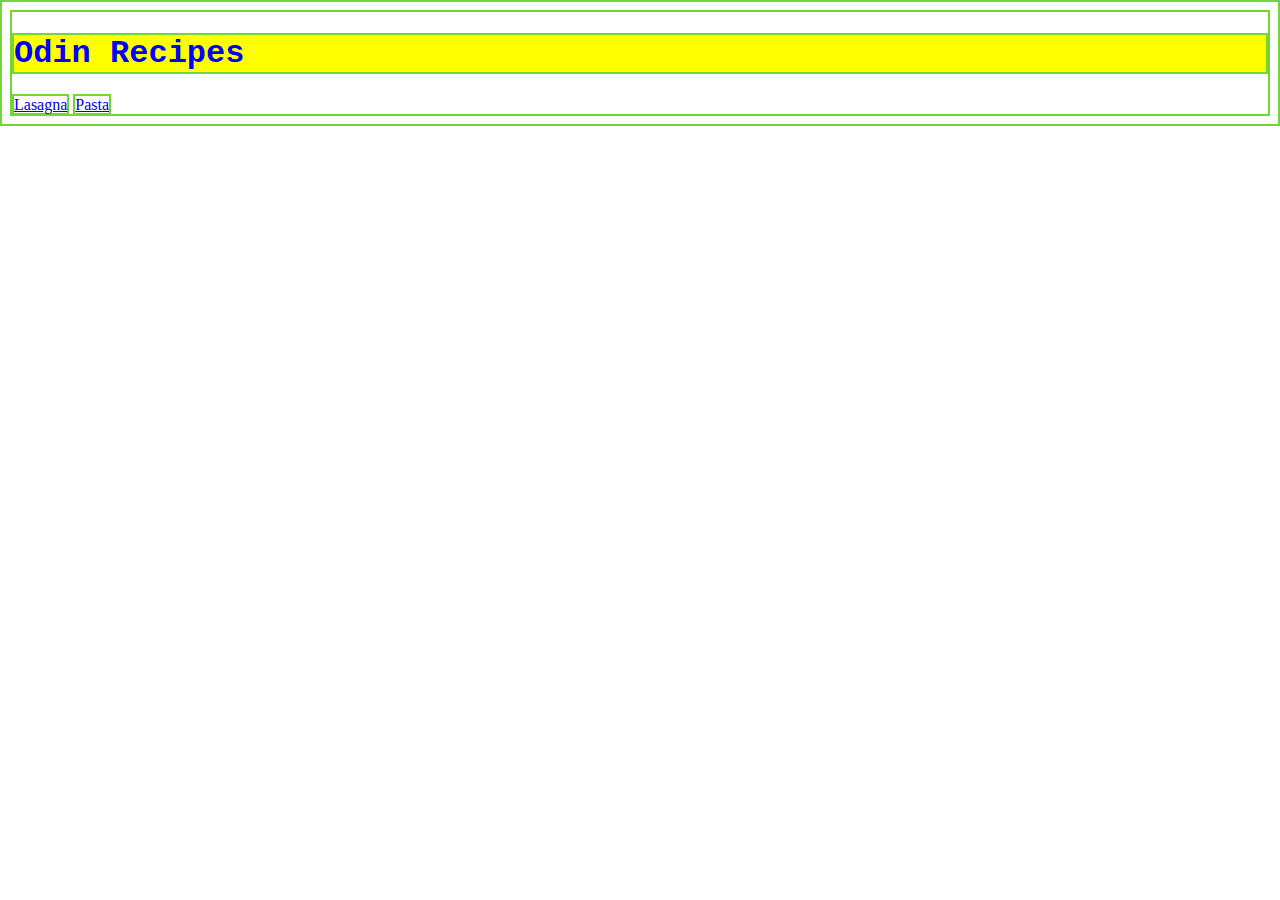
<file: index.html>
<!DOCTYPE html>
<html lang="en">
<head>
    <meta charset="UTF-8">
    <meta http-equiv="X-UA-Compatible" content="IE=edge">
    <meta name="viewport" content="width=device-width, initial-scale=1.0">
    <link rel="stylesheet" href="style.css">
    <title>Document</title>
</head>
<body>
    <h1>Odin Recipes</h1>
    <a href="/recipes/lasagna.html">Lasagna</a>
    <a href="/recipes/pasta.html">Pasta</a>
</body>
</html>
</file>
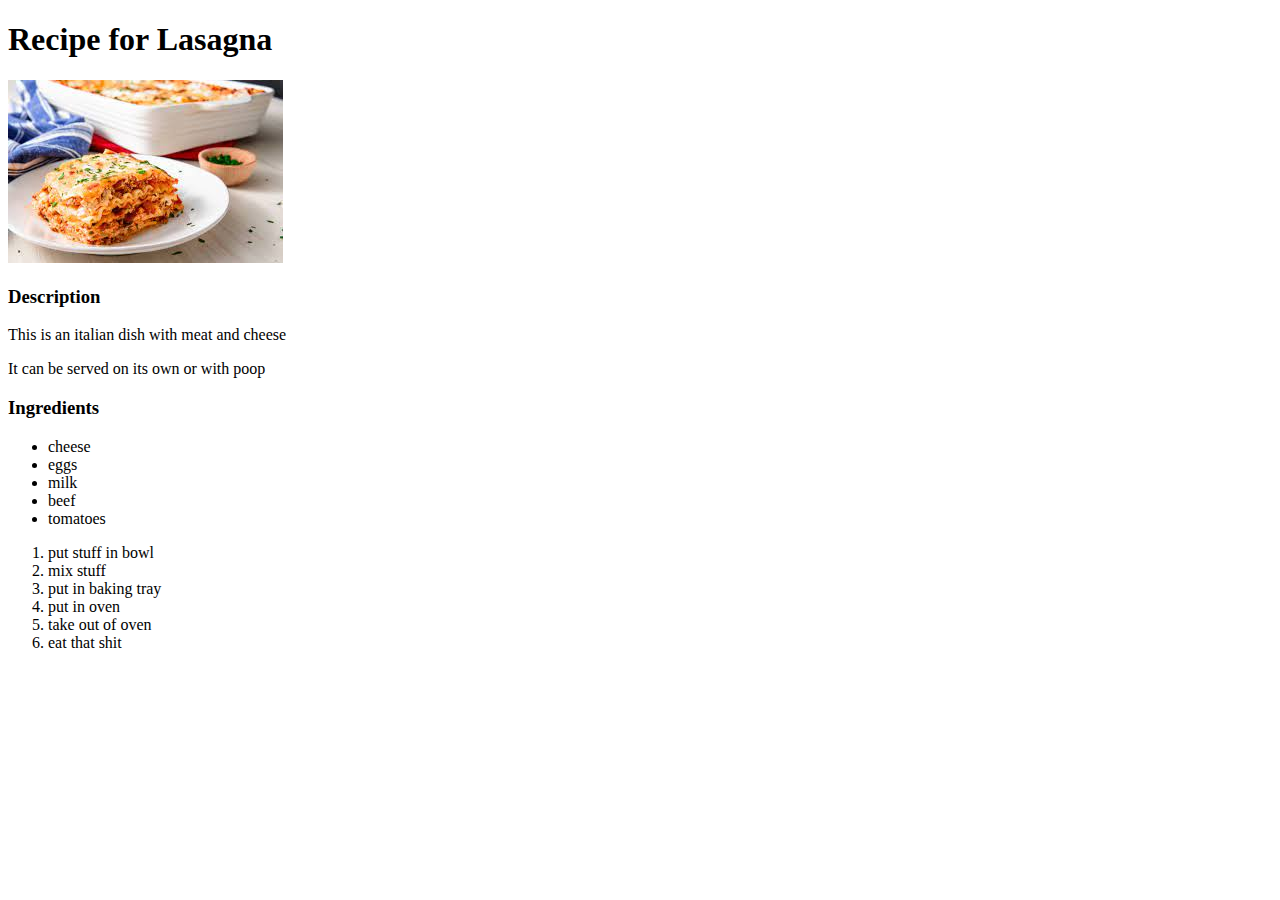
<file: recipes/lasagna.html>
<!DOCTYPE html>
<html lang="en">
<head>
    <meta charset="UTF-8">
    <meta http-equiv="X-UA-Compatible" content="IE=edge">
    <meta name="viewport" content="width=device-width, initial-scale=1.0">
    <title>Document</title>
</head>
<body>
    <h1>Recipe for Lasagna</h1>
    <img src="../images/lasagna.jpeg" alt="An image of lasagna"> 
    <h3>Description</h3>
    <p>This is an italian dish with meat and cheese</p>
    <p>It can be served on its own or with poop</p>

    <h3>Ingredients</h3>
    <ul>
        <li>cheese</li>
        <li>eggs</li>
        <li>milk</li>
        <li>beef</li>
        <li>tomatoes</li>
    </ul>
    <ol>
        <li>put stuff in bowl</li>
        <li>mix stuff</li>
        <li>put in baking tray</li>
        <li>put in oven</li>
        <li>take out of oven</li>
        <li>eat that shit</li>
    </ol>
</body>
</html>
</file>
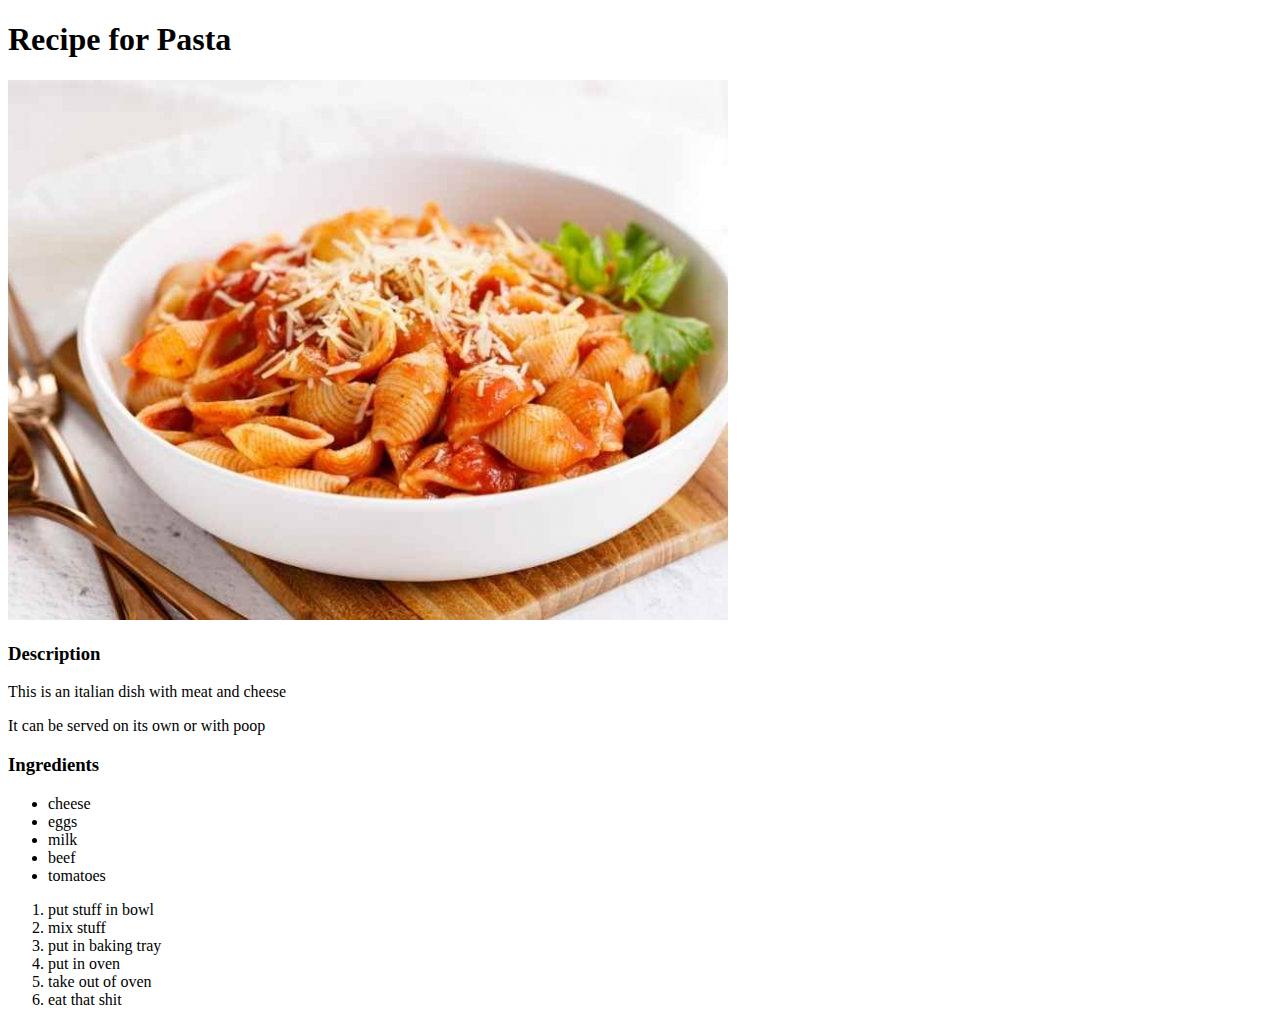
<file: recipes/pasta.html>
<!DOCTYPE html>
<html lang="en">
<head>
    <meta charset="UTF-8">
    <meta http-equiv="X-UA-Compatible" content="IE=edge">
    <meta name="viewport" content="width=device-width, initial-scale=1.0">
    <title>Document</title>
</head>
<body>
    <h1>Recipe for Pasta</h1>
    <img src="../images/pasta.jpg" alt="An image of pasta"> 
    <h3>Description</h3>
    <p>This is an italian dish with meat and cheese</p>
    <p>It can be served on its own or with poop</p>

    <h3>Ingredients</h3>
    <ul>
        <li>cheese</li>
        <li>eggs</li>
        <li>milk</li>
        <li>beef</li>
        <li>tomatoes</li>
    </ul>
    <ol>
        <li>put stuff in bowl</li>
        <li>mix stuff</li>
        <li>put in baking tray</li>
        <li>put in oven</li>
        <li>take out of oven</li>
        <li>eat that shit</li>
    </ol>
</body>
</html>
</file>
<file: style.css>
h1{
    color: blue;
    font-family: 'Courier New', Courier, monospace;
    background-color: yellow;
}

* {
    border: 2px solid rgb(113, 214, 54);
}
</file>
